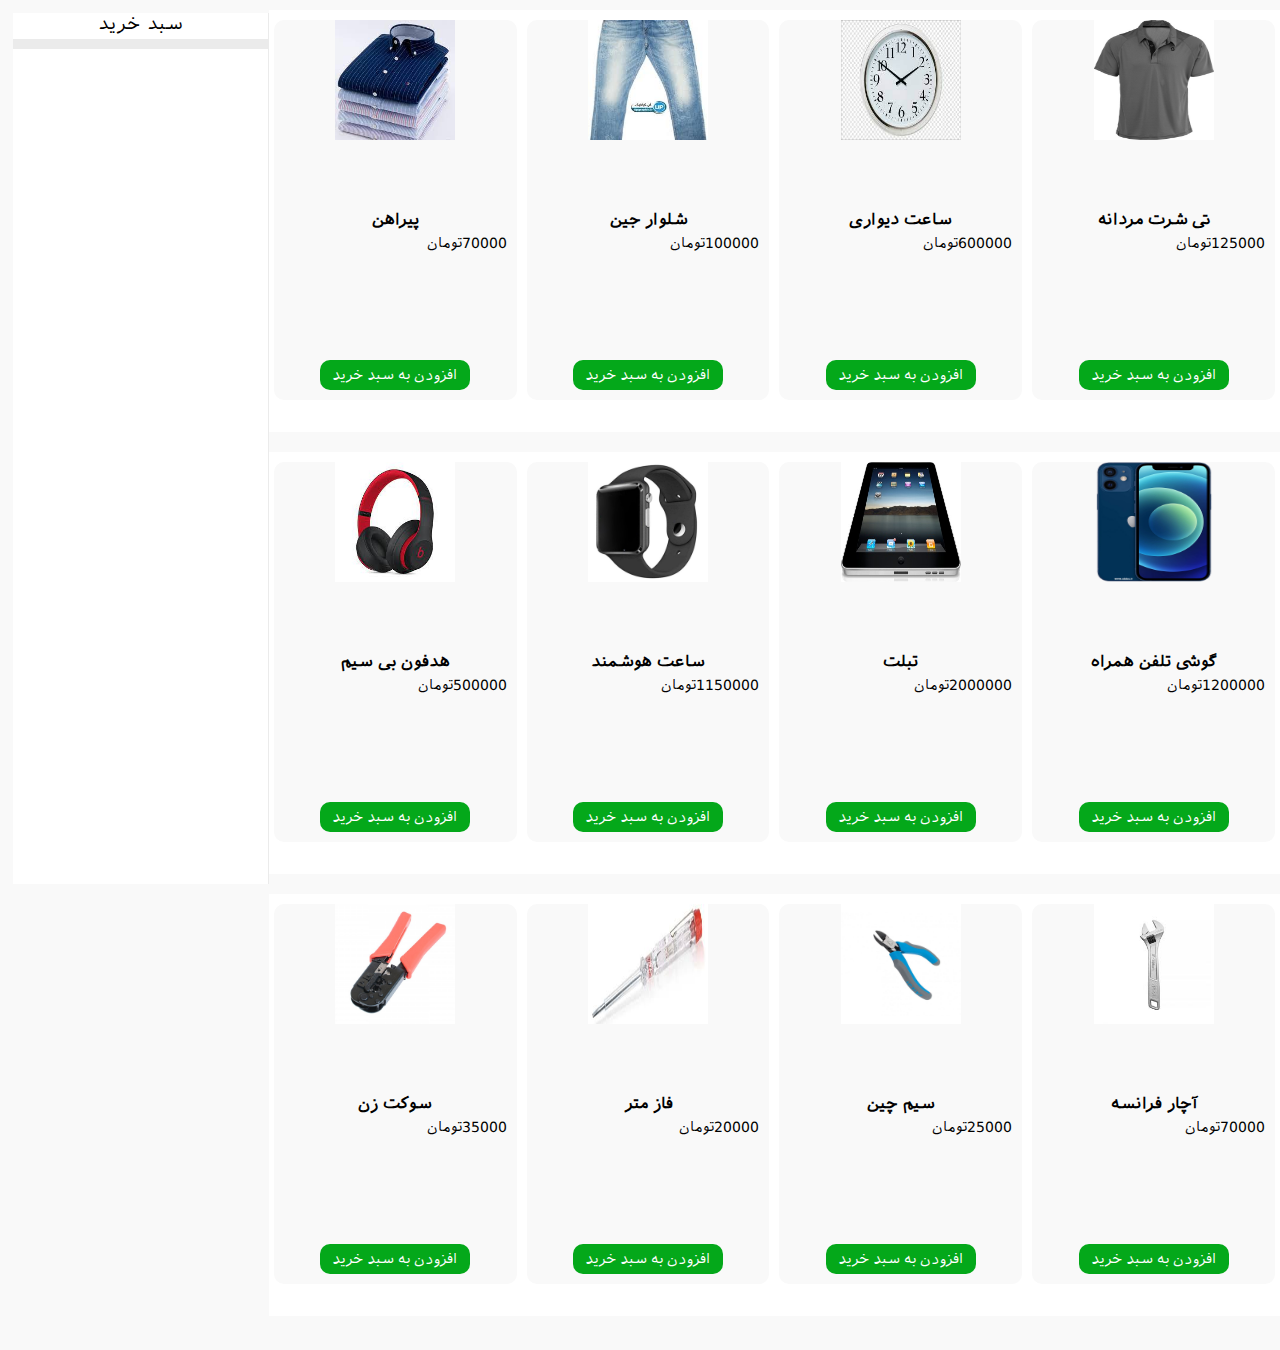
<file: 1.Product_list/index.html>
<!DOCTYPE html>
<html lang="en">

<head>
    <meta charset="UTF-8">
    <meta http-equiv="X-UA-Compatible" content="IE=edge">
    <meta name="viewport" content="width=device-width, initial-scale=1.0">
    <title>Document</title>
    <style>
        @font-face {
            font-family: 'iranSans';
            src: url(fonts/IranianSans.ttf);
            font-weight: 500;
            color: black;
        }
        
         ::-webkit-scrollbar {
            width: 8px;
        }
        
         ::-webkit-scrollbar-track {
            background: #f9f9f9;
        }
        
         ::-webkit-scrollbar-thumb {
            background: #ebebeb;
            border-radius: 15px;
        }
        
        *,
        *::after,
        *::before {
            margin: 0;
            padding: 0;
            box-sizing: border-box;
        }
        
        body {
            height: 150vh;
            width: 100%;
            background: #f9f9f9;
            font-family: 'iranSans';
        }
        
        main {
            width: 100%;
            height: 100%;
            /* border: 1px solid green; */
            display: block;
        }
        
        .product_parent {
            width: 79%;
            height: calc(32% - 10px);
            background: white;
            /* border: 1px solid red; */
            float: right;
            margin: 10px 0;
            display: inline-block;
        }
        
        .cart_parent {
            width: 20%;
            height: 96.75%;
            overflow-y: scroll;
            border-right: 1px solid #ebebeb;
            /* border: 1px solid blue; */
            display: inline-block;
            background: white;
            margin: 1% 0;
            position: fixed;
            text-align: center;
            font-family: 'iranSans';
            font-size: 18px;
            font-weight: 500;
        }
        
        .product {
            width: calc(25% - 10px);
            /* border: 1px solid greenyellow; */
            float: right;
            height: 90%;
            background: #f9f9f9;
            margin: 1% 5px;
            border-radius: 10px;
            cursor: pointer;
            position: relative;
        }
        
        .img_parent {
            width: 100%;
            height: 50%;
            display: block;
        }
        
        .img_parent img {
            width: 120px;
            height: 120px;
            margin-left: auto;
            margin-right: auto;
            display: block;
            object-fit: fill;
        }
        
        .p_name {
            width: 100%;
            height: 25px;
            font-size: 16px;
            display: block;
            font-weight: 600;
            text-align: center;
        }
        
        .p_btn {
            width: 100%;
            height: 30px;
            /* border: 1px solid red; */
            position: absolute;
            bottom: 10px;
            text-align: center;
        }
        
        .p_btn button {
            width: 150px;
            height: 30px;
            border-radius: 10px;
            background: rgb(4, 168, 26);
            color: white;
            font-size: 14px;
            font-weight: 500;
            border: none;
            outline: none;
            font-family: 'iranSans';
        }
        
        span.price {
            float: right;
            font-size: 14px;
            font-weight: lighter;
            direction: rtl;
            margin-right: 10px;
        }
        
        .cart_parent li {
            width: 100%;
            height: 50px;
            line-height: 50px;
            display: block;
            margin: 5px 0;
            background: #f9f9f9;
        }
        
        #sum {
            padding: 5px;
            font-weight: 300;
            background: #ebebeb;
            margin: 5px 0;
            font-size: 14px;
        }
    </style>
</head>

<body dir="rtl" lang="fa-ir">
    <main>
        <div class="product_parent">
            <div class="product">
                <span class="img_parent">
                    <img src="img/1.jpg" alt="">
                </span>
                <span class="p_name">تی شرت مردانه</span>
                <span class="p_btn"><button data-count="1" onclick="_basket(this,'تی شرت','p1')">افزودن به سبد خرید</button></span>
                <span class="price">125000تومان</span>

            </div>
            <div class="product">
                <span class="img_parent">
                    <img src="img/2.jpg" alt="">
                </span>
                <span class="p_name">ساعت دیواری</span>
                <span class="p_btn"><button data-count="1" onclick="_basket(this,'ساعت دیواری','p2')">افزودن به سبد خرید</button></span>
                <span class="price">600000تومان</span>

            </div>
            <div class="product">
                <span class="img_parent">
                    <img src="img/3.jpg" alt="">
                </span>
                <span class="p_name">شلوار جین </span>
                <span class="p_btn"><button data-count="1" onclick="_basket(this,'شلوار جین','p3')">افزودن به سبد خرید</button></span>
                <span class="price">100000تومان</span>

            </div>
            <div class="product">
                <span class="img_parent">
                    <img src="img/4.jpg" alt="">
                </span>
                <span class="p_name">پیراهن</span>
                <span class="p_btn"><button data-count="1"  onclick="_basket(this,'پیراهن','p4')">افزودن به سبد خرید</button></span>
                <span class="price">70000تومان</span>

            </div>
        </div>
        <div class="product_parent">
            <div class="product">
                <span class="img_parent">
                    <img src="img/5.png" alt="">
                </span>
                <span class="p_name"> گوشی تلفن همراه</span>
                <span class="p_btn"><button data-count="1" data-count="1"  onclick="_basket(this,'گوشی تلفن همراه','p5')">افزودن به سبد خرید</button></span>
                <span class="price">1200000تومان</span>

            </div>
            <div class="product">
                <span class="img_parent">
                    <img src="img/6.jpg" alt="">
                </span>
                <span class="p_name"> تبلت </span>
                <span class="p_btn"><button data-count="1" onclick="_basket(this,'تبلت','p6')">افزودن به سبد خرید</button></span>
                <span class="price">2000000تومان</span>

            </div>
            <div class="product">
                <span class="img_parent">
                    <img src="img/7.jpg" alt="">
                </span>
                <span class="p_name">ساعت هوشمند </span>
                <span class="p_btn"><button data-count="1" onclick="_basket(this,'ساعت هوشمند','p7')">افزودن به سبد خرید</button></span>
                <span class="price">1150000تومان</span>

            </div>
            <div class="product">
                <span class="img_parent">
                    <img src="img/8.jpg" alt="">
                </span>
                <span class="p_name">هدفون بی سیم</span>
                <span class="p_btn"><button data-count="1" onclick="_basket(this,'هدفون بی سیم','p8')">افزودن به سبد خرید</button></span>
                <span class="price">500000تومان</span>

            </div>
        </div>
        <div class="product_parent">
            <div class="product">
                <span class="img_parent">
                    <img src="img/9.jpg" alt="">
                </span>
                <span class="p_name">آچار فرانسه</span>
                <span class="p_btn"><button data-count="1" onclick="_basket(this,'آچار فرانسه','p9')">افزودن به سبد خرید</button></span>
                <span class="price">70000تومان</span>

            </div>
            <div class="product">
                <span class="img_parent">
                    <img src="img/10.jpg" alt="">
                </span>
                <span class="p_name">سیم چین </span>
                <span class="p_btn"><button data-count="1" onclick="_basket(this,'سیم چین','p10')">افزودن به سبد خرید</button></span>
                <span class="price">25000تومان</span>

            </div>
            <div class="product">
                <span class="img_parent">
                    <img src="img/11.jpg" alt="">
                </span>
                <span class="p_name">فاز متر</span>
                <span class="p_btn"><button data-count="1" onclick="_basket(this,'فاز متر','p11')">افزودن به سبد خرید</button></span>
                <span class="price">20000تومان</span>

            </div>
            <div class="product">
                <span class="img_parent">
                    <img src="img/12.jpg" alt="">
                </span>
                <span class="p_name">سوکت زن</span>
                <span class="p_btn"><button data-count="1" onclick="_basket(this,'سوکت زن','p12')">افزودن به سبد خرید</button></span>
                <span class="price">35000تومان</span>

            </div>
        </div>
        <ul class="cart_parent">سبد خرید
            <h3 id="sum"></h3>
        </ul>
    </main>
    <script>
        var i = 0;
        var total = 0

        function _basket(p, pro, model) {
            var price;
            switch (model) {
                case 'p1':
                    price = '100000';
                    i++
                    break;
                case 'p2':
                    price = '60000';
                    break;
                case 'p3':
                    price = '100000';
                    break;
                case 'p4':
                    price = '70000';
                    break;
                case 'p5':
                    price = '1200000';
                    break;
                case 'p6':
                    price = '2000000';
                    break;
                case 'p7':
                    price = '1150000';
                    break;
                case 'p8':
                    price = '500000';
                    break;
                case 'p9':
                    price = '70000';
                    break;
                case 'p10':
                    price = '50000';
                    break;
                case 'p11':
                    price = '20000';
                    break;
                case 'p12':
                    price = '35000';
                    break;
            }
            x = Number(p.getAttribute('data-count'))
                // console.log(x)
            if (x == 1) {
                var _tag = document.createElement('li')
                _tag.setAttribute('class', model)
                _tag.innerHTML = pro + " : " + price
                document.querySelector('.cart_parent').appendChild(_tag)

            } else {
                document.querySelector("." + model).innerHTML = pro + " : " + price + "*" + x
            }
            total = total + parseInt(price)
            p.setAttribute('data-count', x + 1)
            document.getElementById('sum').innerHTML = 'مجموع قیمت :' + total + 'تومان'
                // if (pro = '') {
                //     var _tag = document.createElement('li')
                //     _tag.innerHTML = pro + " : " + price
                //     document.querySelector('.cart_parent').appendChild(_tag)
                // }
        }
    </script>
</body>

</html>
</file>
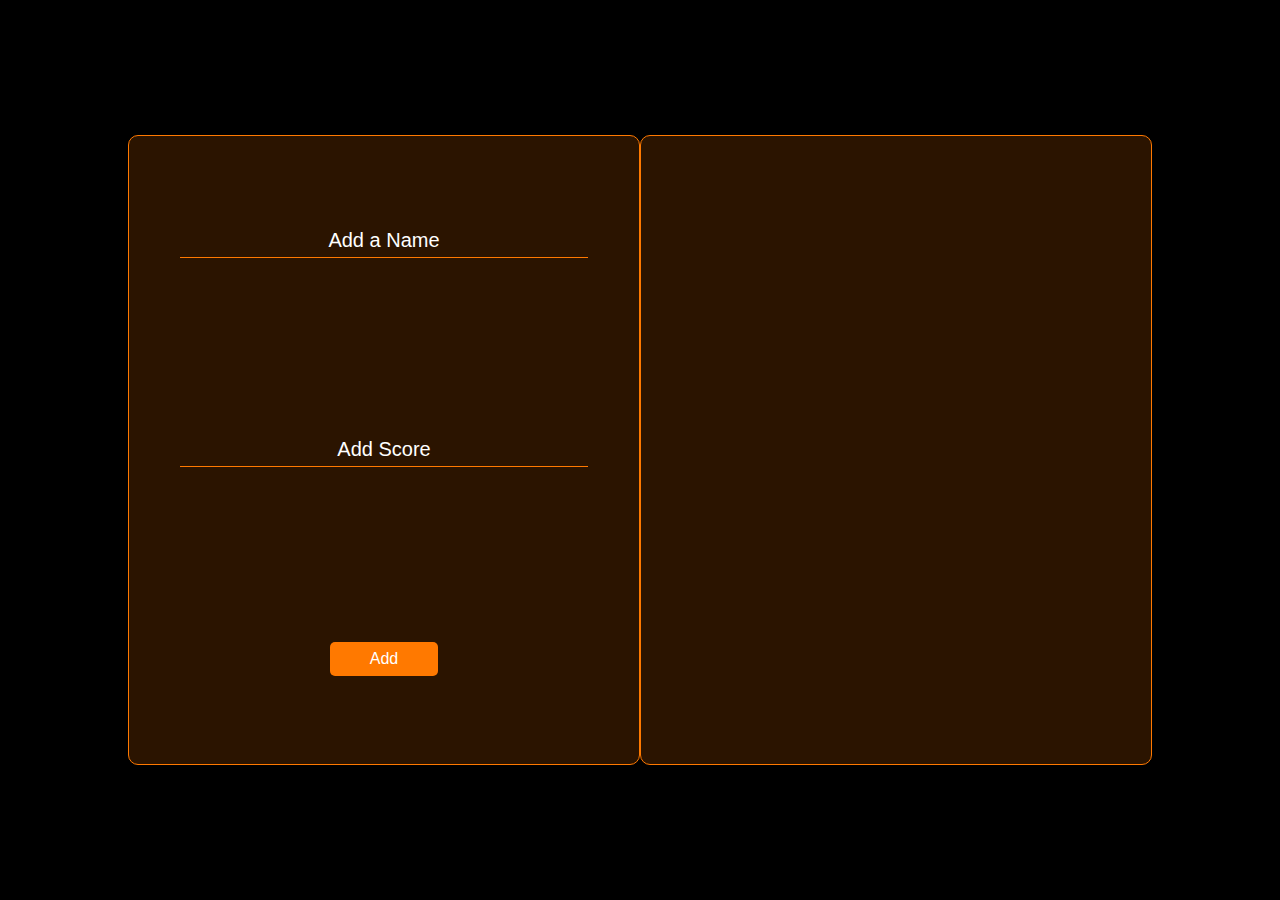
<file: 2.Score/index.html>
<!DOCTYPE html>
<html lang="en">

<head>
    <meta charset="UTF-8">
    <meta http-equiv="X-UA-Compatible" content="IE=edge">
    <meta name="viewport" content="width=device-width, initial-scale=1.0">
    <title>Score</title>
    <link rel="stylesheet" href="master.css">
</head>

<body>
    <main>
        <article>
            <input type="text" id="name" placeholder="Add a Name">
            <input type="text" id="score" placeholder="Add Score">
            <button onclick="_Add()">Add</button>
            <button onclick="_Max()" class="hide">Maximum</button>
            <button onclick="_Min()" class=" hide ">Minimum</button>
            <button onclick="_Avg() " class="hide ">Average</button>
        </article>
        <article>
            <ul></ul>
        </article>
    </main>
    <script src="master.js "></script>
</body>

</html>
</file>
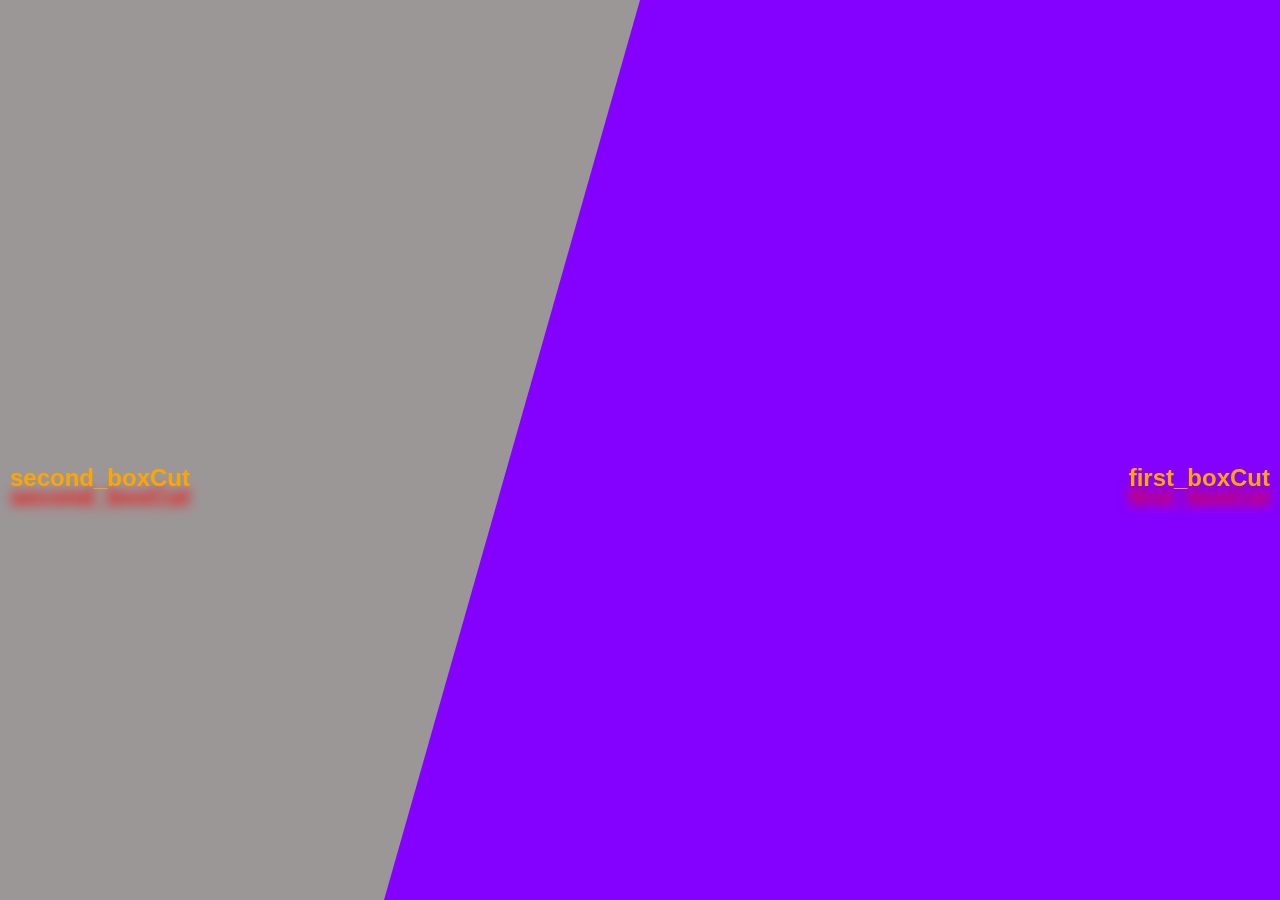
<file: Train-1()/index-1.html>
<!DOCTYPE html>
<html lang="en">
  <head>
    <meta charset="UTF-8" />
    <meta http-equiv="X-UA-Compatible" content="IE=edge" />
    <meta name="viewport" content="width=device-width, initial-scale=1.0" />
    <link rel="stylesheet" href="src/master.css">
    <script src="https://ajax.googleapis.com/ajax/libs/jquery/3.5.1/jquery.min.js"></script>
    <title>Document</title>
  </head>
  <body onmousemove="movement(event)">
    <section class="box">
      <h2>first_boxCut</h2>
    </section>
    <section class="box box1">
        <h2>second_boxCut</h2>
    </section>

    <script src="src/msater.js"></script>
  </body>
</html>
</file>
<file: 2.Score/master.css>
* {
    margin: 0;
    padding: 0;
    box-sizing: border-box;
}

@font-face {
    font-family: 'AlmaMono';
    src: url(fonts/almamono-bold-webfont.woff);
    font-weight: 500;
}

body {
    font-family: Arial, "Helvetica Neue", Helvetica, sans-serif;
}

main {
    width: 100%;
    height: 100vh;
    display: flex;
    justify-content: center;
    align-items: center;
    background: black;
    font-family: 'AlmaMono';
}

main>article {
    width: 40%;
    height: 70%;
    border: 1px solid #ff7900;
    background: #ff79002b;
    display: flex;
    justify-content: center;
    align-items: center;
    flex-wrap: wrap;
    border-radius: 10px;
}

input {
    width: 80%;
    padding: 5px;
    outline: none;
    border: none;
    border-bottom: 1px solid #ff7900;
    background: #0000;
    color: #fff;
    font-size: 1.25rem;
    font-family: Arial, "Helvetica Neue", Helvetica, sans-serif;
}

input::placeholder {
    text-align: center;
    color: #fff;
}

button {
    width: 21%;
    padding: 8px;
    background: #ff7900;
    border: none;
    margin: 0 auto;
    color: #fff;
    font-weight: 500;
    font-size: 1rem;
    cursor: pointer;
    border-radius: 5px;
}

article:nth-of-type(2) {
    justify-content: flex-start;
    align-items: baseline;
}

article:nth-of-type(2) ul {
    width: 100%;
    height: 100%;
}

article:nth-of-type(2) ul li {
    color: #fff;
    font-size: 18px;
    font-weight: 600;
    float: left;
    width: 33.3333%;
    text-align: left;
    padding: 10px;
}

ul {
    list-style: none;
}

ul li {
    font-family: Arial, "Helvetica Neue", Helvetica, sans-serif;
}

.hide {
    display: none;
}
</file>
<file: Train-1()/src/master.css>
*{
    margin: 0;
    padding: 0;
    box-sizing: border-box;
}
body{
    height: 100vh;
    overflow: hidden;
    
    font-family: Arial, "Helvetica Neue", Helvetica, sans-serif;
}
.box{
    width: 100%;
    height: 100vh;
    position: absolute;
    top: 0;left: 0;
    background: #8400ff;
}

.box1{
    background: #9c9797;
    clip-path: polygon(0 0 , 50% 0 ,30% 100%,0 100%);
}
h2 {
    position: absolute;
    top: 50%;
    left: 10px;
    transform: translateY(50%);
    color:orange;
    filter: drop-shadow(0px 19px 6px red);
}
.box:nth-child(1) h2{
    left: initial;
    right: 10px;
}
</file>
